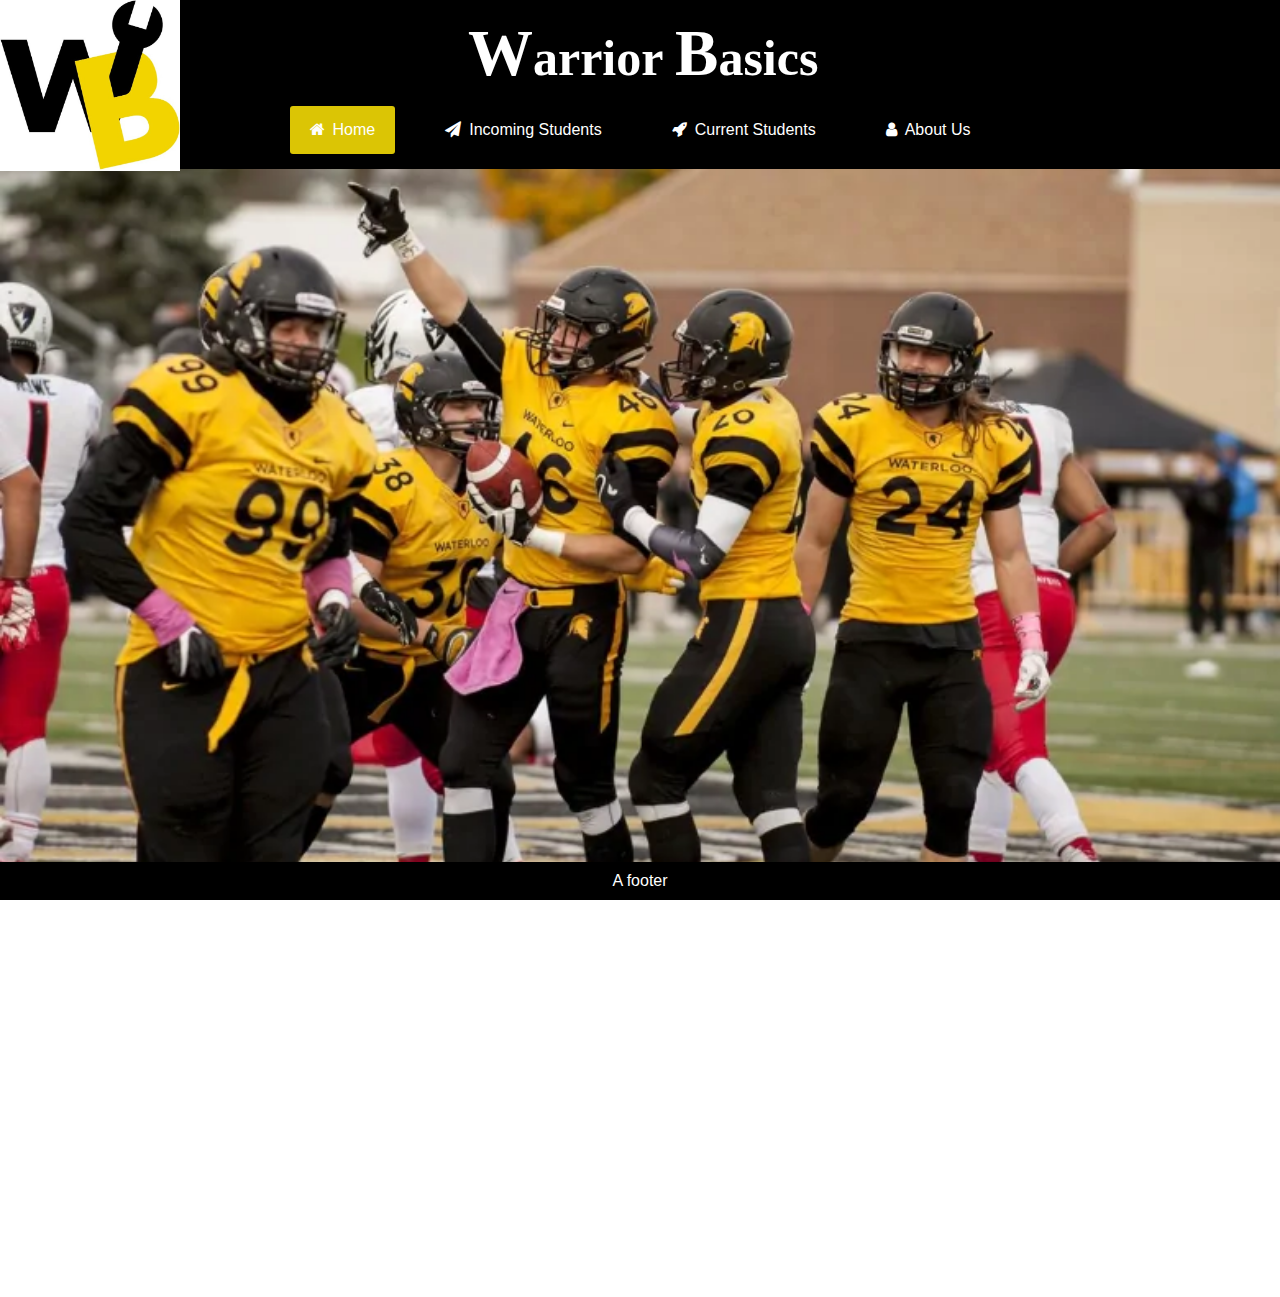
<file: index.html>
<!DOCTYPE html>
<html lang="en">
<head>
    <title>Waterloo Basics</title>
    <link rel="stylesheet" href="style.css">
    <link rel="stylesheet" href="https://stackpath.bootstrapcdn.com/font-awesome/4.7.0/css/font-awesome.min.css">
    <meta charset="UTF-8">
</head>
<body>
    <img id="logo" src="wb_logo.jpg" alt="Logo" width="180" height="171">
    <h1><span id="W">W</span>arrior <span id="B">B</span>asics</h1>
    <div class="menu-bar">
    <ul>
        <li class="active"><a href="index.html"><i class="fa fa-home"></i>Home</a></li> <!--https://fontawesome.com/v4.7.0/icons/--> 
        <li><a href="incoming_students.html"><i class="fa fa-send"></i>Incoming Students</a> <!--graduation-cap-->
            <div class="sub-menu1">
                <ul>
                    <li><a href="incoming_students.html#admission_information">Admission Information</a></li>
                    <li><a href="incoming_students.html#important_dates">Important Dates</a></li>
                    <li><a href="incoming_students.html#uw_eg_vs_others">UW Eng Vs Others</a></li>
                </ul>
            </div>
         </li>
        <li><a href="current_students.html"><i class="fa fa-rocket"></i>Current Students</a></li> <!--address-book-->
        <li><a href="about_us.html"><i class="fa fa-user"></i>About Us</a></li>
    </ul>
    </div>
    <img id="#landing_page_image" src="background.png" alt="Waterloo Students playing football" width=100%>
    <footer class="footer">
        A footer
    </footer>
</body>
</html>
</file>
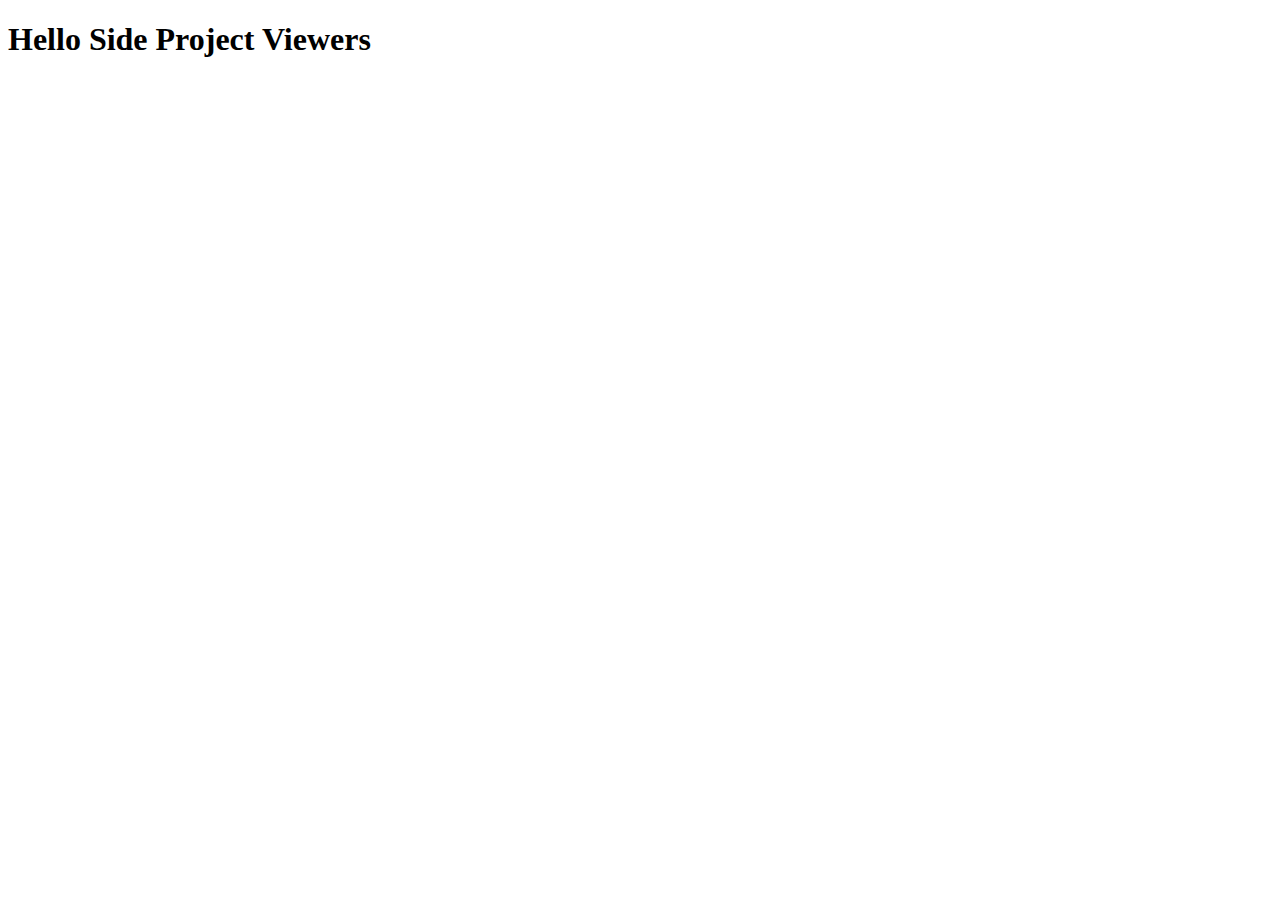
<file: site/index.html>
<!DOCTYPE html>
<html lang="en">
<head>
    <meta charset="UTF-8">
    <meta name="viewport" content="width=device-width, initial-scale=1.0">
    <title>Hello Side Project</title>
</head>
<body>
<h1>Hello Side Project Viewers</h1>
</body>
</html>
</file>
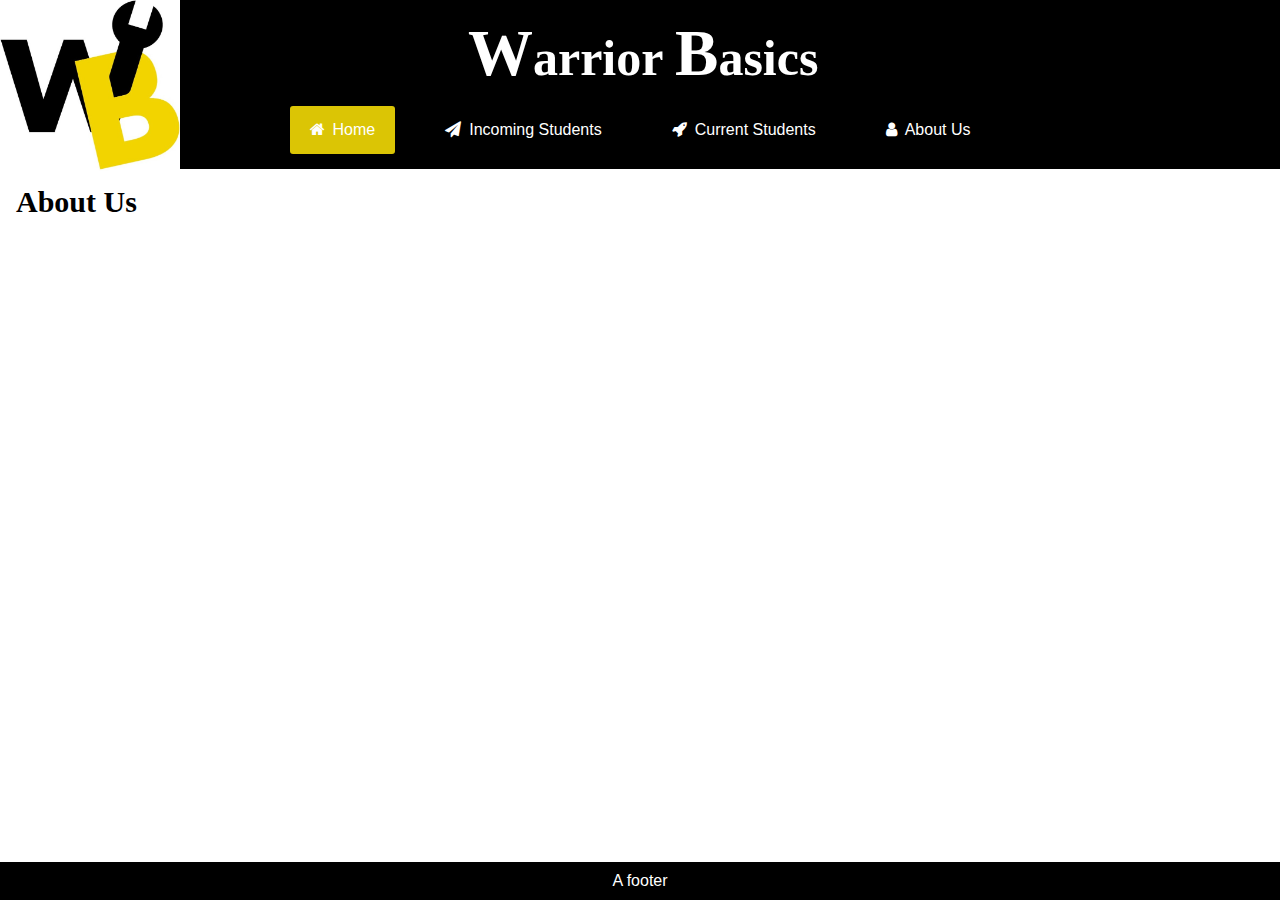
<file: about_us.html>
<!DOCTYPE html>
<html lang="en">
<head>
    <title>Waterloo Basics</title>
    <link rel="stylesheet" href="style.css">
    <link rel="stylesheet" href="https://stackpath.bootstrapcdn.com/font-awesome/4.7.0/css/font-awesome.min.css">
    <meta charset="UTF-8">
</head>
<body>
    <img alt="Logo" id="logo" src="wb_logo.jpg" width="180" height="171">
    <h1><span id="W">W</span>arrior <span id="B">B</span>asics</h1>
    <div class="menu-bar">
    <ul>
        <li class="active"><a href="index.html"><i class="fa fa-home"></i>Home</a></li> <!--https://fontawesome.com/v4.7.0/icons/--> 
        <li><a href="incoming_students.html"><i class="fa fa-send"></i>Incoming Students</a> <!--graduation-cap-->
            <div class="sub-menu1">
                <ul>
                    <li><a href="incoming_students.html#admission_information">Admission Information</a></li>
                    <li><a href="incoming_students.html#important_dates">Important Dates</a></li>
                    <li><a href="incoming_students.html#uw_eg_vs_others">UW Eng Vs Others</a></li>
                </ul>
            </div>
         </li>
        <li><a href="current_students.html"><i class="fa fa-rocket"></i>Current Students</a></li> <!--address-book-->
        <li><a href="about_us.html"><i class="fa fa-user"></i>About Us</a></li>
    </ul>
    </div>
    <h2>About Us</h2>
    <footer class="footer">
        A footer
    </footer>
</body>
</html>
</file>
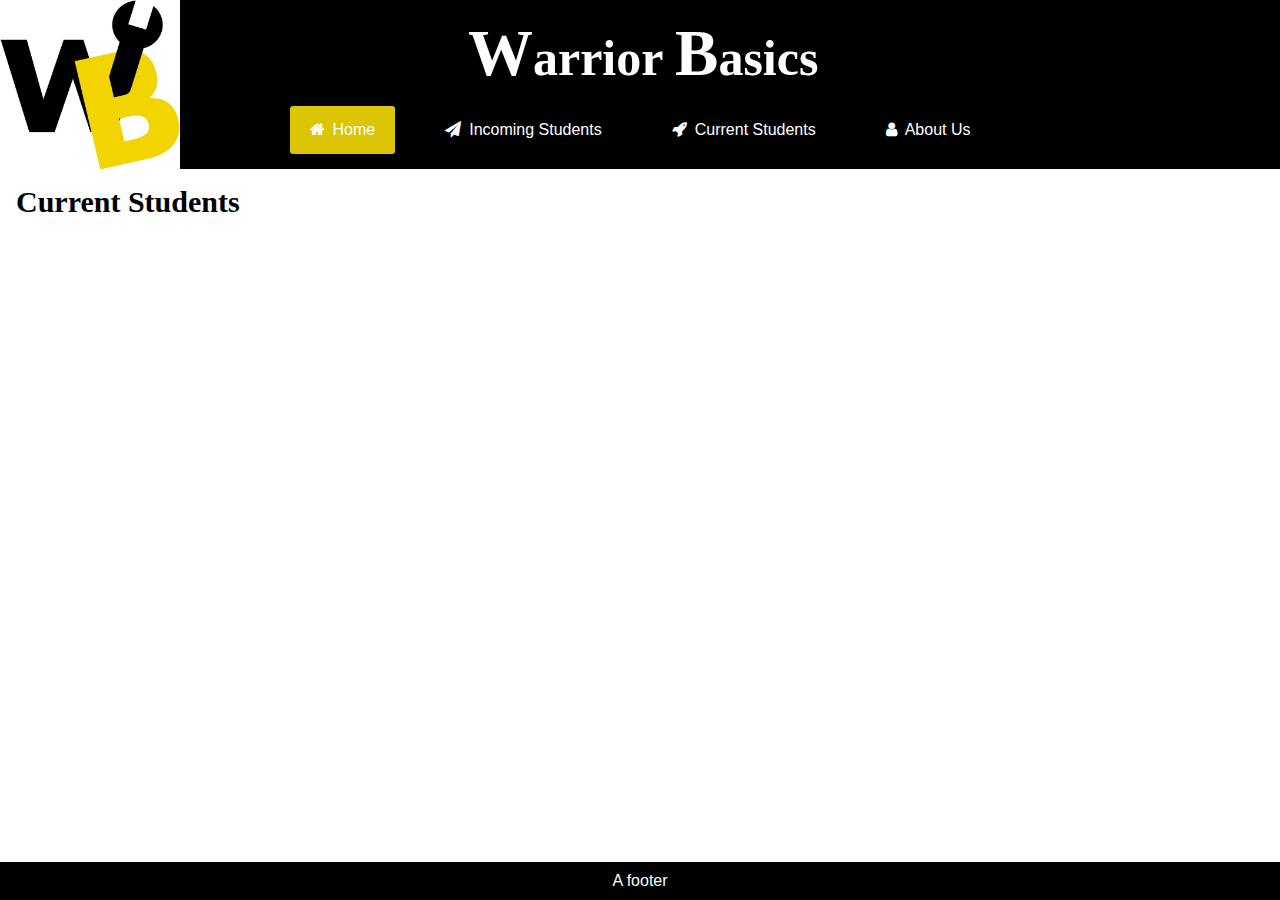
<file: current_students.html>
<!DOCTYPE html>
<html lang="en">
<head>
    <title>Waterloo Basics</title>
    <link rel="stylesheet" href="style.css">
    <link rel="stylesheet" href="https://stackpath.bootstrapcdn.com/font-awesome/4.7.0/css/font-awesome.min.css">
    <meta charset="UTF-8">
</head>
<body>
    <img alt="Logo" id="logo" src="wb_logo.jpg" width="180" height="171">
    <h1><span id="W">W</span>arrior <span id="B">B</span>asics</h1>
    <div class="menu-bar">
    <ul>
        <li class="active"><a href="index.html"><i class="fa fa-home"></i>Home</a></li> <!--https://fontawesome.com/v4.7.0/icons/--> 
        <li><a href="incoming_students.html"><i class="fa fa-send"></i>Incoming Students</a> <!--graduation-cap-->
            <div class="sub-menu1">
                <ul>
                    <li><a href="incoming_students.html#admission_information">Admission Information</a></li>
                    <li><a href="incoming_students.html#important_dates">Important Dates</a></li>
                    <li><a href="incoming_students.html#uw_eg_vs_others">UW Eng Vs Others</a></li>
                </ul>
            </div>
         </li>
        <li><a href="current_students.html"><i class="fa fa-rocket"></i>Current Students</a></li> <!--address-book-->
        <li><a href="about_us.html"><i class="fa fa-user"></i>About Us</a></li>
    </ul>
    </div>
    <h2>Current Students</h2>
    <footer class="footer">
        A footer
    </footer>
</body>
</html>
</file>
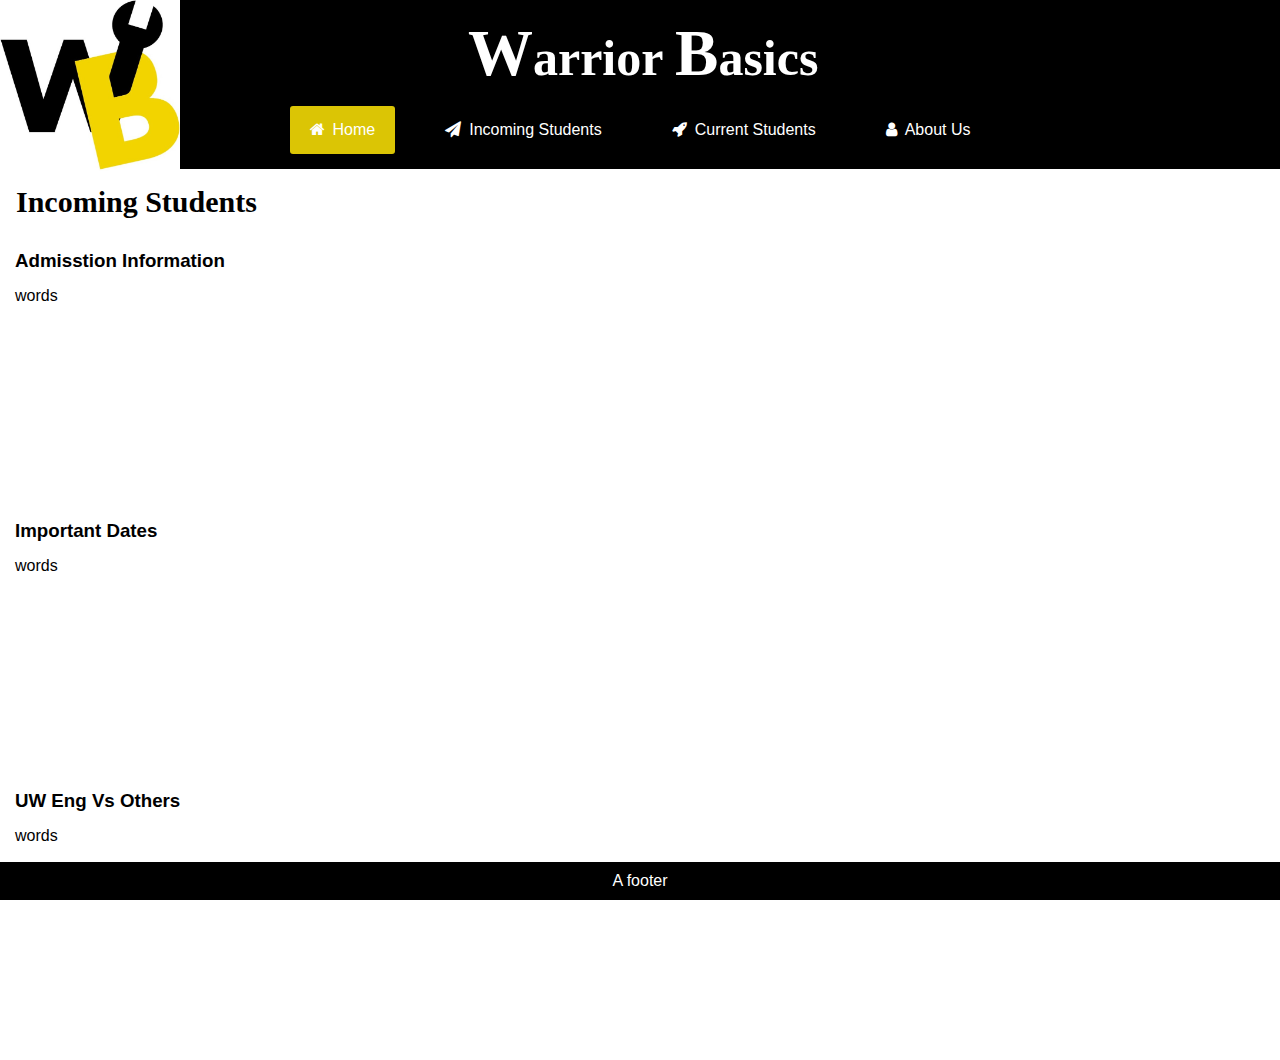
<file: incoming_students.html>
<!DOCTYPE html>
<html lang="en">
<head>
    <title>Waterloo Basics</title>
    <link rel="stylesheet" href="style.css">
    <link rel="stylesheet" href="https://stackpath.bootstrapcdn.com/font-awesome/4.7.0/css/font-awesome.min.css">
    <meta charset="UTF-8">
</head>
<body>
    <img alt="Logo" id="logo" src="wb_logo.jpg" width="180" height="171">
    <h1><span id="W">W</span>arrior <span id="B">B</span>asics</h1>
    <div class="menu-bar">
    <ul>
        <li class="active"><a href="index.html"><i class="fa fa-home"></i>Home</a></li> <!--https://fontawesome.com/v4.7.0/icons/--> 
        <li><a href="incoming_students.html"><i class="fa fa-send"></i>Incoming Students</a> <!--graduation-cap-->
            <div class="sub-menu1">
                <ul>
                    <li><a href="incoming_students.html#admission_information">Admission Information</a></li>
                    <li><a href="incoming_students.html#important_dates">Important Dates</a></li>
                    <li><a href="incoming_students.html#uw_eg_vs_others">UW Eng Vs Others</a></li>
                </ul>
            </div>
         </li>
        <li><a href="current_students.html"><i class="fa fa-rocket"></i>Current Students</a></li> <!--address-book-->
        <li><a href="about_us.html"><i class="fa fa-user"></i>About Us</a></li>
    </ul>
    </div>
    <h2>Incoming Students</h2>
    <h3 id="admission_information">Admisstion Information</h2>
    <p>words</p>
    <h3 id="important_dates">Important Dates</h2>
    <p>words</p>
    <h3 id="uw_eg_vs_others">UW Eng Vs Others</h2>
    <p>words</p>
    <footer class="footer">
        A footer
    </footer>
</body>
</html>
</file>
<file: style.css>
*{
    margin : 0px;
    padding: 0px;
    box-sizing: border-box;
}
body
{

    font-family: sans-serif;
}

h1
{
    padding: 1.25% 0 0 0.5%;
    color: white;
    background-color: black;
    text-align: center;
    font-size: 50px;
    font-family: "Bebas Neue";
    font-stretch: ultra-expanded;
}

h2
{
    padding: 1.25%;
    font-size: 30px;
    font-family: "Bebas Neue";
    font-stretch: ultra-expanded;
}

h3
{
    margin: 15px;
}

p
{
    margin: 15px;
    padding-bottom: 200px;
}

#logo
{
    position: absolute;
}

#W , #B
{
    font-size: 65px;
    font-weight: bold;
}

/*main menu bar*/

.menu-bar
{
    background: rgb(0, 0, 0);
    text-align: center;
}

.menu-bar .fa
{
    margin-right: 8px;
}

.menu-bar ul
{
    display: inline-flex;
    list-style: none;
    color: #fff;
}

.menu-bar ul li
{
    white-space: nowrap;
    padding: 15px 20px 15px 20px;
    margin: 15px;

}

.menu-bar ul li a
{
    text-decoration: none;
    color: rgb(255, 255, 255);
}

.active, .menu-bar ul li:hover
{
    background: #e4cd05f5;
    border-radius: 3px;
}

/*dropdown menu list items*/

.sub-menu1
{
    display: none;
}

.menu-bar ul li:hover .sub-menu1
{
    display: block;
    position: absolute;
    background:#e4cd00;
    margin: 15px 0 0 -20px;
}

.menu-bar ul li:hover .sub-menu1 ul
{
    display: block;
}

.menu-bar ul li:hover .sub-menu1 ul li
{
    width: 167px;
    padding: 10px 0 10px 0px;
    border-bottom: 1px dotted #fff;
    background: transparent;
    border-radius: 0px;
    text-align: left;
}

.menu-bar ul li:hover .sub-menu1 ul li:last-child
{
    border-bottom: none;
}

.menu-bar ul li:hover .sub-menu1 ul li a:hover
{
   color: #6e3f00;
}

/*body to be filled*/

/*footer*/
.footer
{
    position: fixed;
    left: 0;
    bottom: 0;
    width: 100%;
    background: black;
    color: white;
    text-align: center;
    padding: 10px
}
</file>
